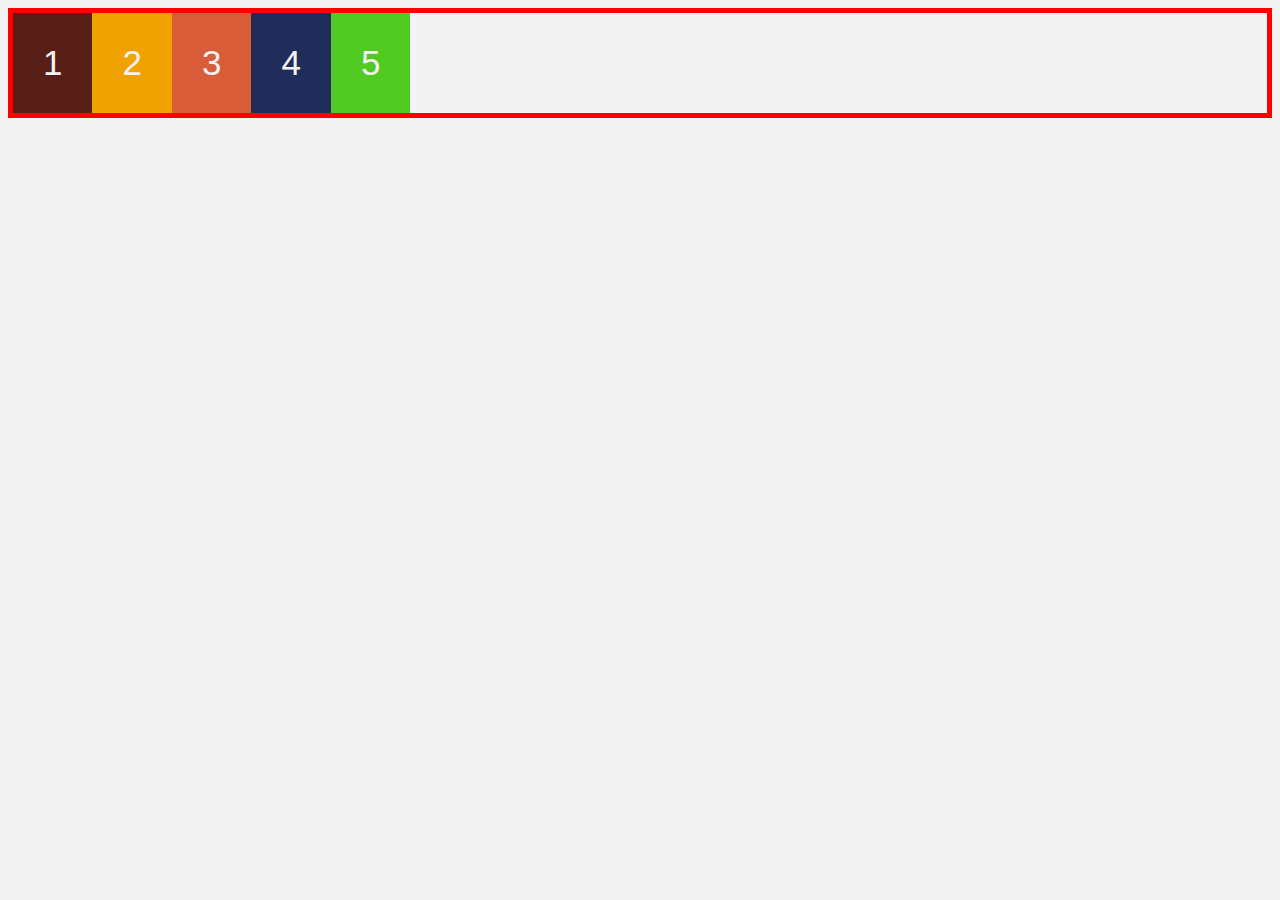
<file: index.html>
<!DOCTYPE html>
<html lang="en">
  <head>
    <meta charset="UTF-8" />
    <meta http-equiv="X-UA-Compatible" content="IE=edge" />
    <meta name="viewport" content="width=device-width, initial-scale=1.0" />
    <title>CSS Flexbox Tutorial</title>
    <link rel="stylesheet" href="./main.css" />
    <style>
      .container {
        display: flex;
        /* display: inline-flex; */
      }
    </style>
  </head>
  <body>
    <!-- parent = flex-container -->
    <div class="container">
      <!-- children = flex-items -->
      <div class="box box-1">1</div>
      <div class="box box-2">2</div>
      <div class="box box-3">3</div>
      <div class="box box-4">4</div>
      <div class="box box-5">5</div>
    </div>
  </body>
</html>
</file>
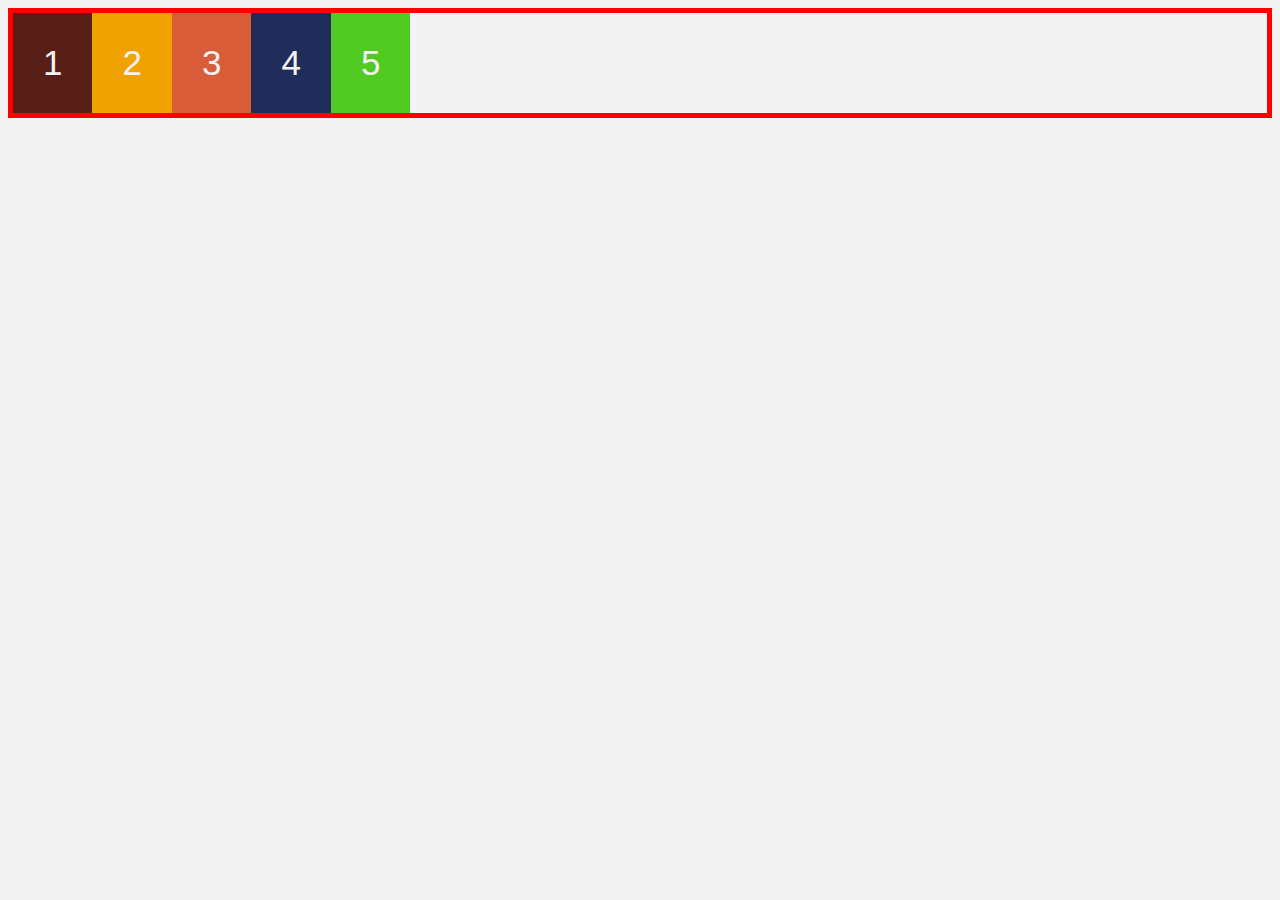
<file: 01-flexbox - part 1/index.html>
<!DOCTYPE html>
<html lang="en">
  <head>
    <meta charset="UTF-8" />
    <meta http-equiv="X-UA-Compatible" content="IE=edge" />
    <meta name="viewport" content="width=device-width, initial-scale=1.0" />
    <title>CSS Flexbox Tutorial</title>
    <link rel="stylesheet" href="./main.css" />
    <style>
      .container {
        display: flex;
        /* flex-direction: row; */
        /* display: inline-flex; */
        /* flex direction */
        /* row (default) row-reverse column column reverse */
        /* flex-direction: row-reverse; */
        /* flex-direction: column; */
        /* flex-direction: column-reverse; */
      }
    </style>
  </head>
  <body>
    <!-- parent = flex-container -->
    <div class="container">
      <!-- children = flex-items -->
      <div class="box box-1">1</div>
      <div class="box box-2">2</div>
      <div class="box box-3">3</div>
      <div class="box box-4">4</div>
      <div class="box box-5">5</div>
    </div>
  </body>
</html>
</file>
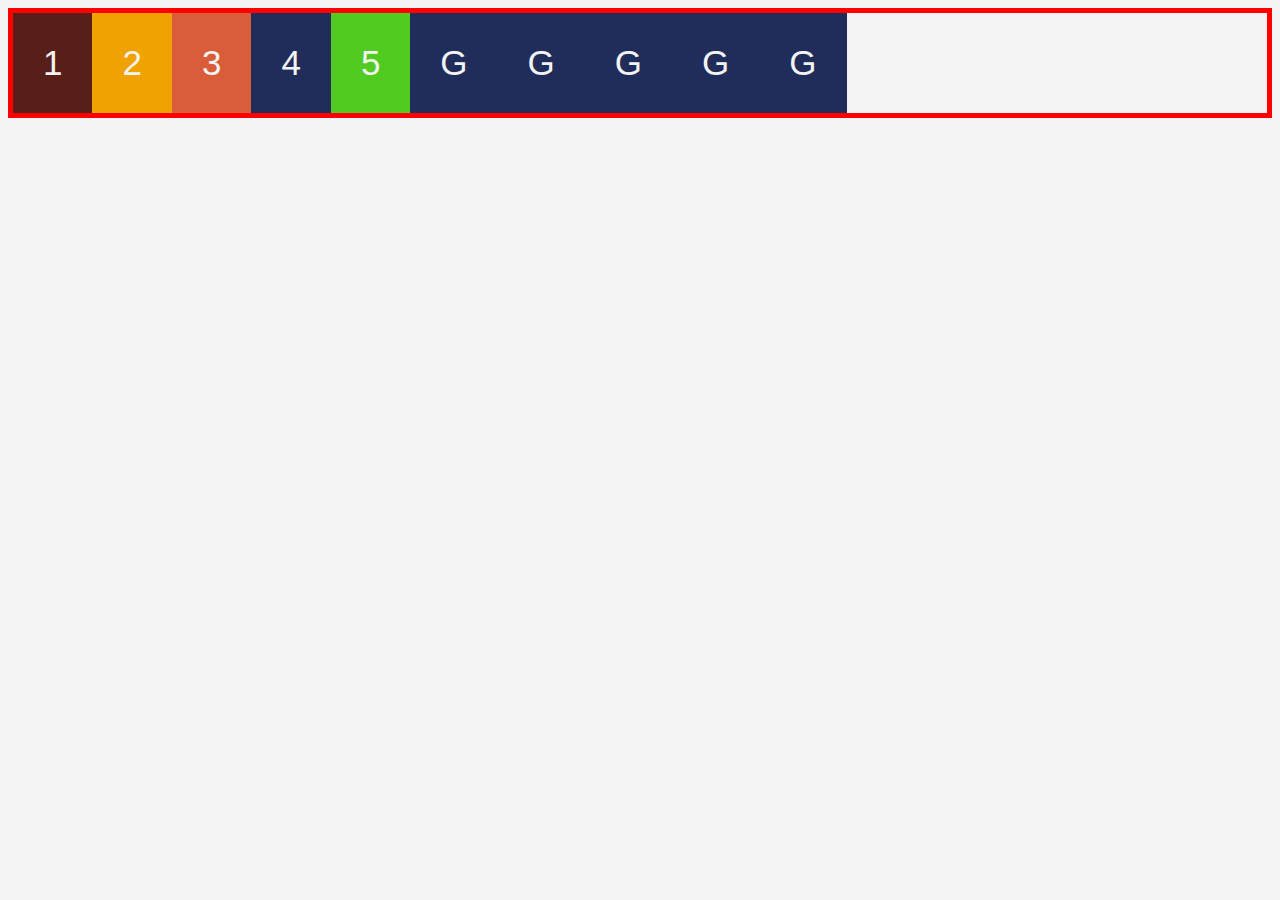
<file: 02-flexbox - part 2/index.html>
<!DOCTYPE html>
<html lang="en">
  <head>
    <meta charset="UTF-8" />
    <meta http-equiv="X-UA-Compatible" content="IE=edge" />
    <meta name="viewport" content="width=device-width, initial-scale=1.0" />
    <title>CSS Flexbox Tutorial</title>
    <link rel="stylesheet" href="./main.css" />
    <style>
      .container {
        display: flex;
      }
    </style>
  </head>
  <body>
    <!-- parent = flex-container -->
    <div class="container">
      <!-- children = flex-items -->
      <div class="box box-1">1</div>
      <div class="box box-2">2</div>
      <div class="box box-3">3</div>
      <div class="box box-4">4</div>
      <div class="box box-5">5</div>
      <div class="box generic">G</div>
      <div class="box generic">G</div>
      <div class="box generic">G</div>
      <div class="box generic">G</div>
      <div class="box generic">G</div>
    </div>
  </body>
</html>
</file>
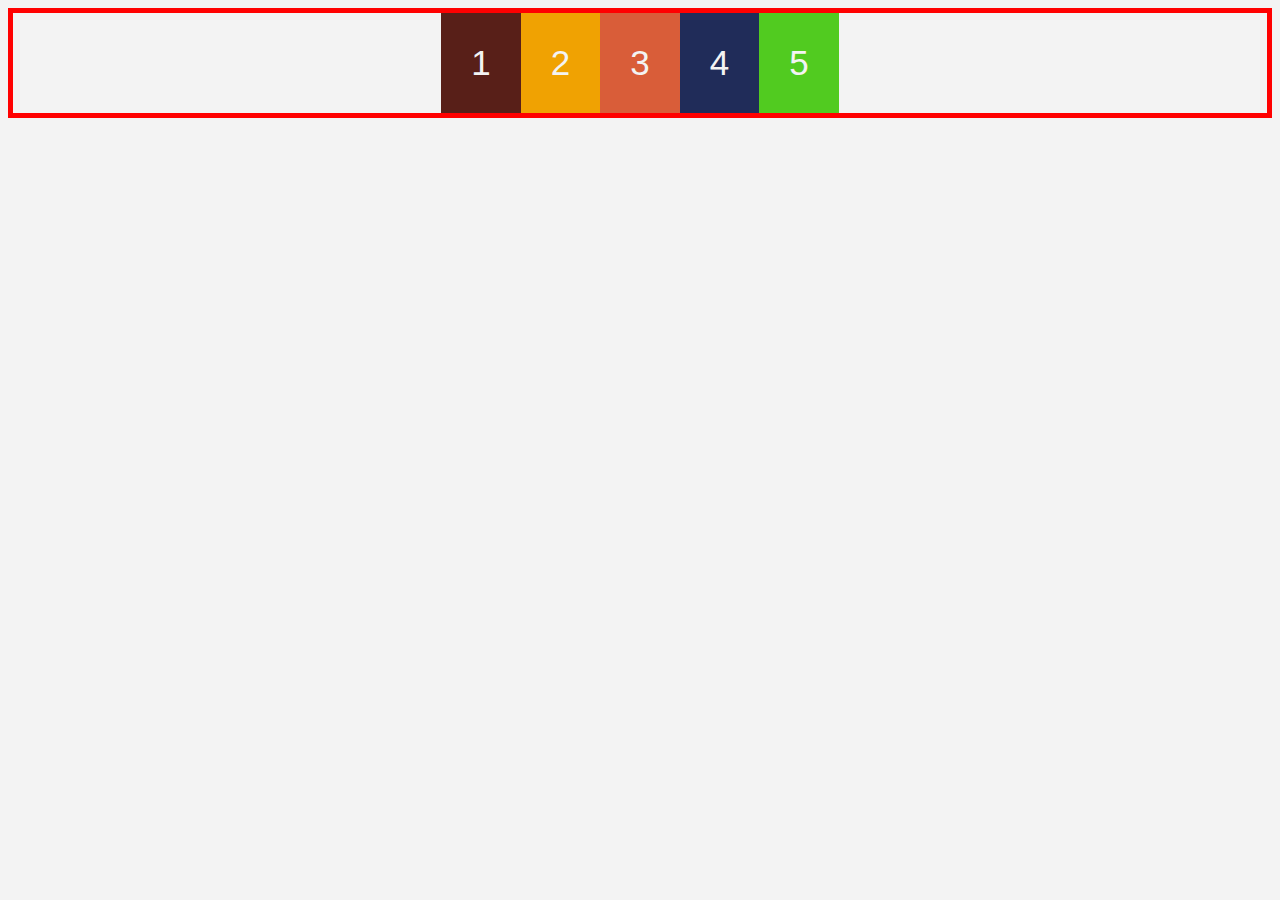
<file: 03-justify-content/index.html>
<!DOCTYPE html>
<html lang="en">
  <head>
    <meta charset="UTF-8" />
    <meta name="viewport" content="width=device-width, initial-scale=1.0" />
    <meta http-equiv="X-UA-Compatible" content="ie=edge" />
    <title>Flexbox Tutorial</title>
    <link rel="stylesheet" href="styles.css" />
    <style>
      /* justify-content horizontal alignment*/
      /* flex-start(default) flex-end center  */
      /* evenly distributed */
      /* space-between first item start last end   */
      /* space-around side margins  */
      /* space-evenly even margins  */
      .container {
        display: flex;
        flex-wrap: wrap;
        justify-content: flex-start;
        justify-content: flex-end;
        justify-content: space-between;
        justify-content: space-around;
        justify-content: space-evenly;
        justify-content: center;
      }
    </style>
  </head>
  <body>
    <!--parent = flex-container  -->
    <div class="container">
      <!-- children = flex-items -->
      <div class="box box-1">1</div>
      <div class="box box-2">2</div>
      <div class="box box-3">3</div>
      <div class="box box-4">4</div>
      <div class="box box-5">5</div>
      <!-- <div class="box generic">G</div>
      <div class="box generic">G</div>
      <div class="box generic">G</div>
      <div class="box generic">G</div>
      <div class="box generic">G</div> -->
    </div>
  </body>
</html>
</file>
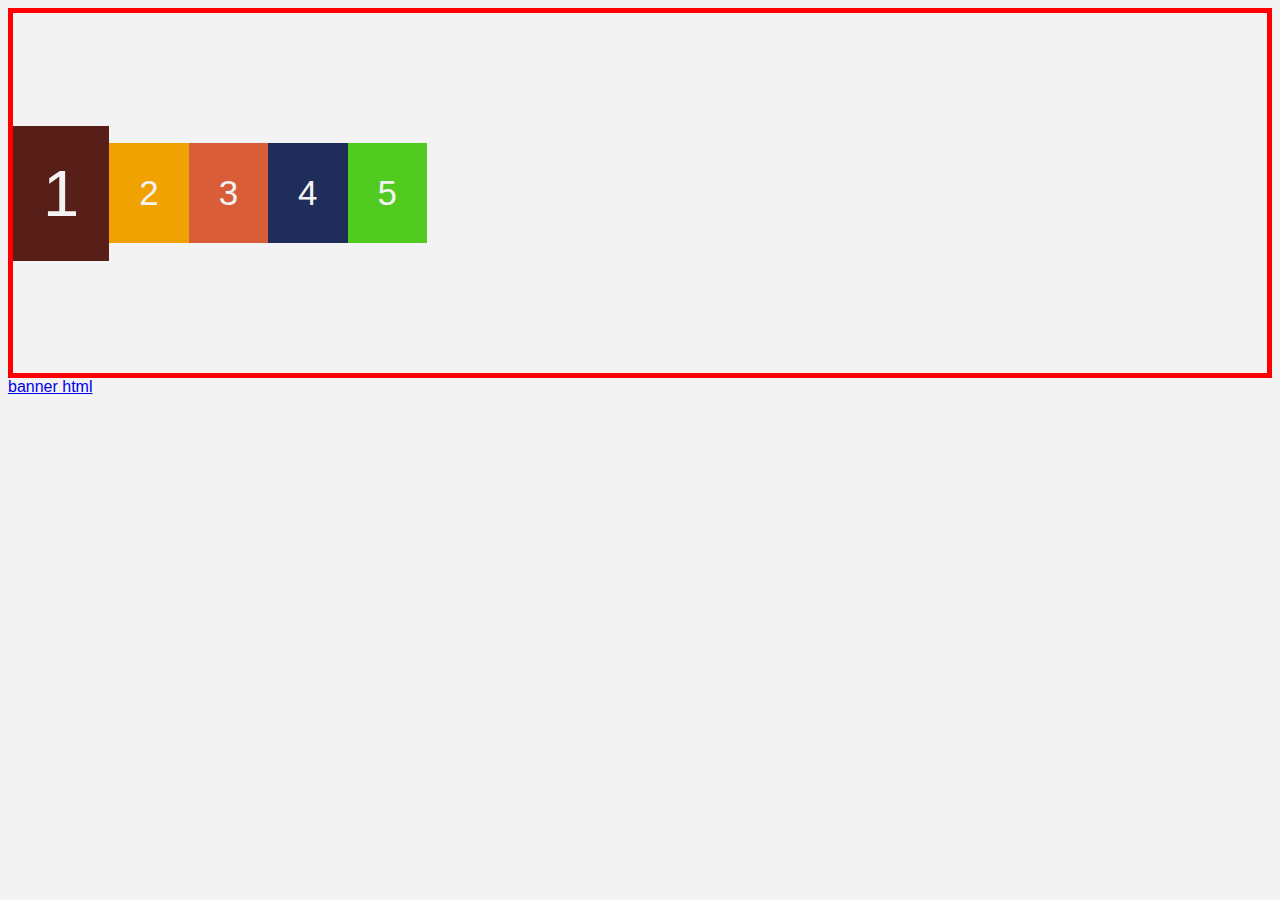
<file: 05-hero project/index.html>
<!DOCTYPE html>
<html lang="en">
  <head>
    <meta charset="UTF-8" />
    <meta name="viewport" content="width=device-width, initial-scale=1.0" />
    <meta http-equiv="X-UA-Compatible" content="ie=edge" />
    <title>Flexbox Tutorial</title>
    <link rel="stylesheet" href="styles.css" />
    <style>
      /* align-items vertical alignment*/
      /* stretch (default), flex-start, flex-end, center, baseline */
      .container {
        height: 300px;
        height: 40vh;
        display: flex;
        align-items: stretch;
        /* align-items: flex-start; */
        /* align-items: flex-end; */
        align-items: center;
        /* align-items: baseline; */
      }
    </style>
  </head>
  <body>
    <!--parent = flex-container  -->
    <div class="container">
      <!-- children = flex-items -->
      <div class="box box-1">1</div>
      <div class="box box-2">2</div>
      <div class="box box-3">3</div>
      <div class="box box-4">4</div>
      <div class="box box-5">5</div>
      <!-- <div class="box generic">G</div>
      <div class="box generic">G</div>
      <div class="box generic">G</div>
      <div class="box generic">G</div>
      <div class="box generic">G</div> -->
    </div>
    <a href="banner.html"
      >banner html</html
    ></a>
  </body>
</html>
</file>
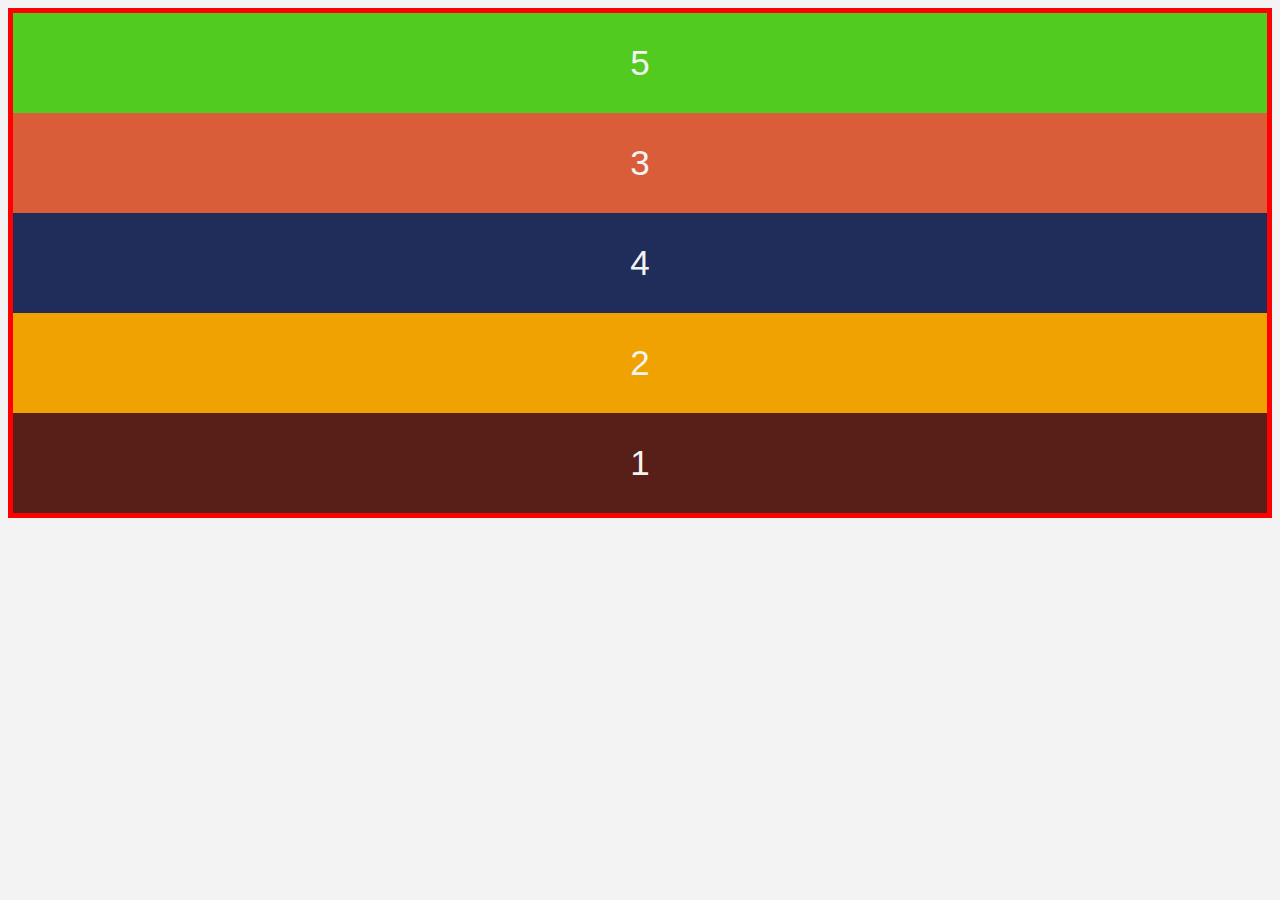
<file: 08-order/index.html>
<!DOCTYPE html>
<html lang="en">
  <head>
    <meta charset="UTF-8" />
    <meta name="viewport" content="width=device-width, initial-scale=1.0" />
    <meta http-equiv="X-UA-Compatible" content="ie=edge" />
    <title>Flexbox Tutorial</title>
    <link rel="stylesheet" href="styles.css" />

    <!-- order ===  all children have order:0 by default-->

    <style>
      .container {
        display: flex;
        flex-direction: column;
      }
      .box-1 {
        order: 2;
      }
      .box-2 {
        order: 1;
      }
      .box-5 {
        order: -1;
      }
    </style>
  </head>
  <body>
    <!--parent = flex-container  -->
    <div class="container">
      <!-- children = flex-items -->
      <div class="box box-1">1</div>
      <div class="box box-2">2</div>
      <div class="box box-3">3</div>
      <div class="box box-4">4</div>
      <div class="box box-5">5</div>
      <!-- <div class="box generic">G</div>
      <div class="box generic">G</div>
      <div class="box generic">G</div>
      <div class="box generic">G</div>
      <div class="box generic">G</div> -->
    </div>
  </body>
</html>
</file>
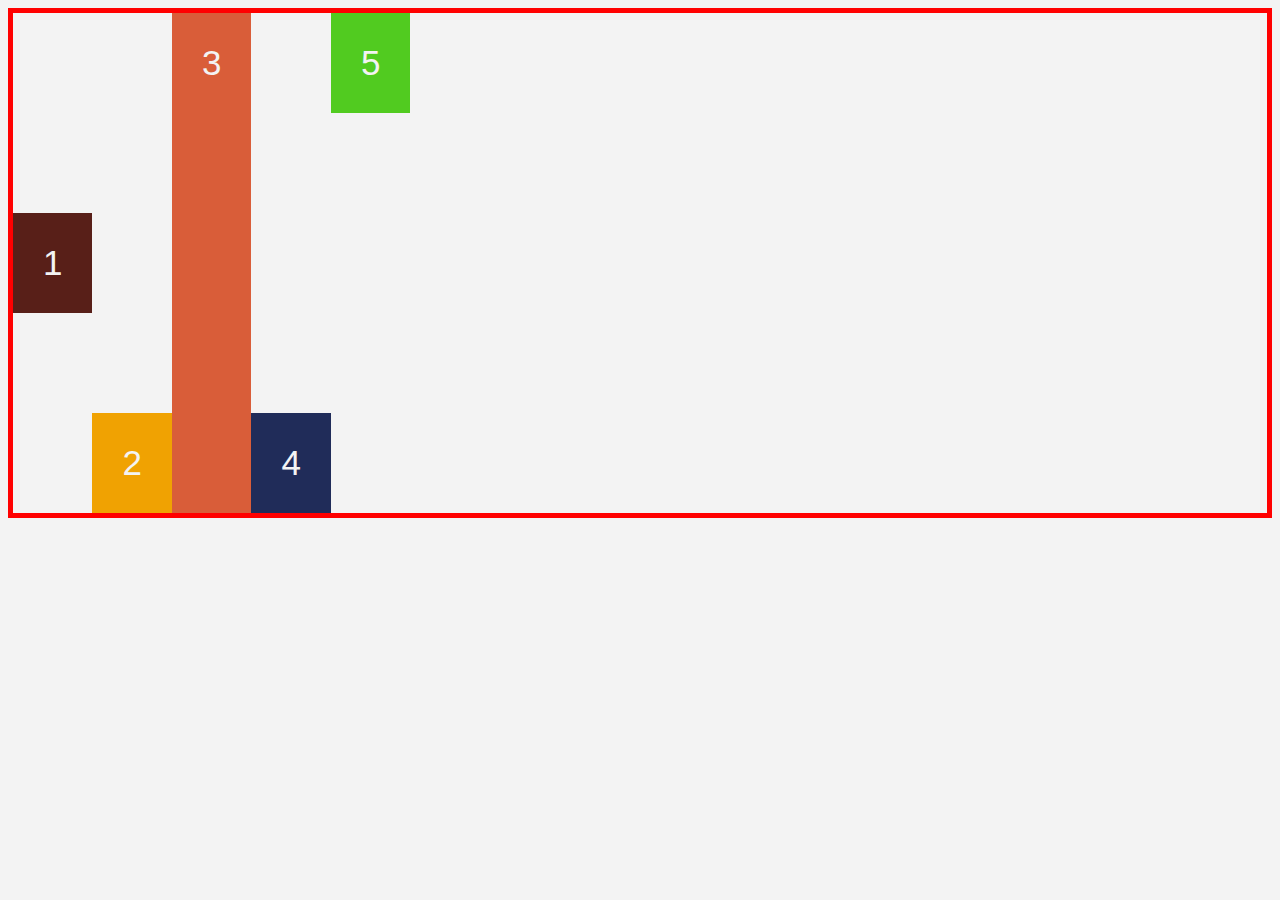
<file: 09-align-self/index.html>
<!DOCTYPE html>
<html lang="en">
  <head>
    <meta charset="UTF-8" />
    <meta name="viewport" content="width=device-width, initial-scale=1.0" />
    <meta http-equiv="X-UA-Compatible" content="ie=edge" />
    <title>Flexbox Tutorial</title>
    <link rel="stylesheet" href="styles.css" />

    <!-- align-self -->

    <style>
      .container {
        display: flex;
        height: 500px;
        align-items: flex-end;
      }
      .box-5 {
        align-self: flex-start;
      }
      .box-3 {
        align-self: stretch;
      }
      .box-1 {
        align-self: center;
      }
    </style>
  </head>
  <body>
    <!--parent = flex-container  -->
    <div class="container">
      <!-- children = flex-items -->
      <div class="box box-1">1</div>
      <div class="box box-2">2</div>
      <div class="box box-3">3</div>
      <div class="box box-4">4</div>
      <div class="box box-5">5</div>
      <!-- <div class="box generic">G</div>
      <div class="box generic">G</div>
      <div class="box generic">G</div>
      <div class="box generic">G</div>
      <div class="box generic">G</div> -->
    </div>
  </body>
</html>
</file>
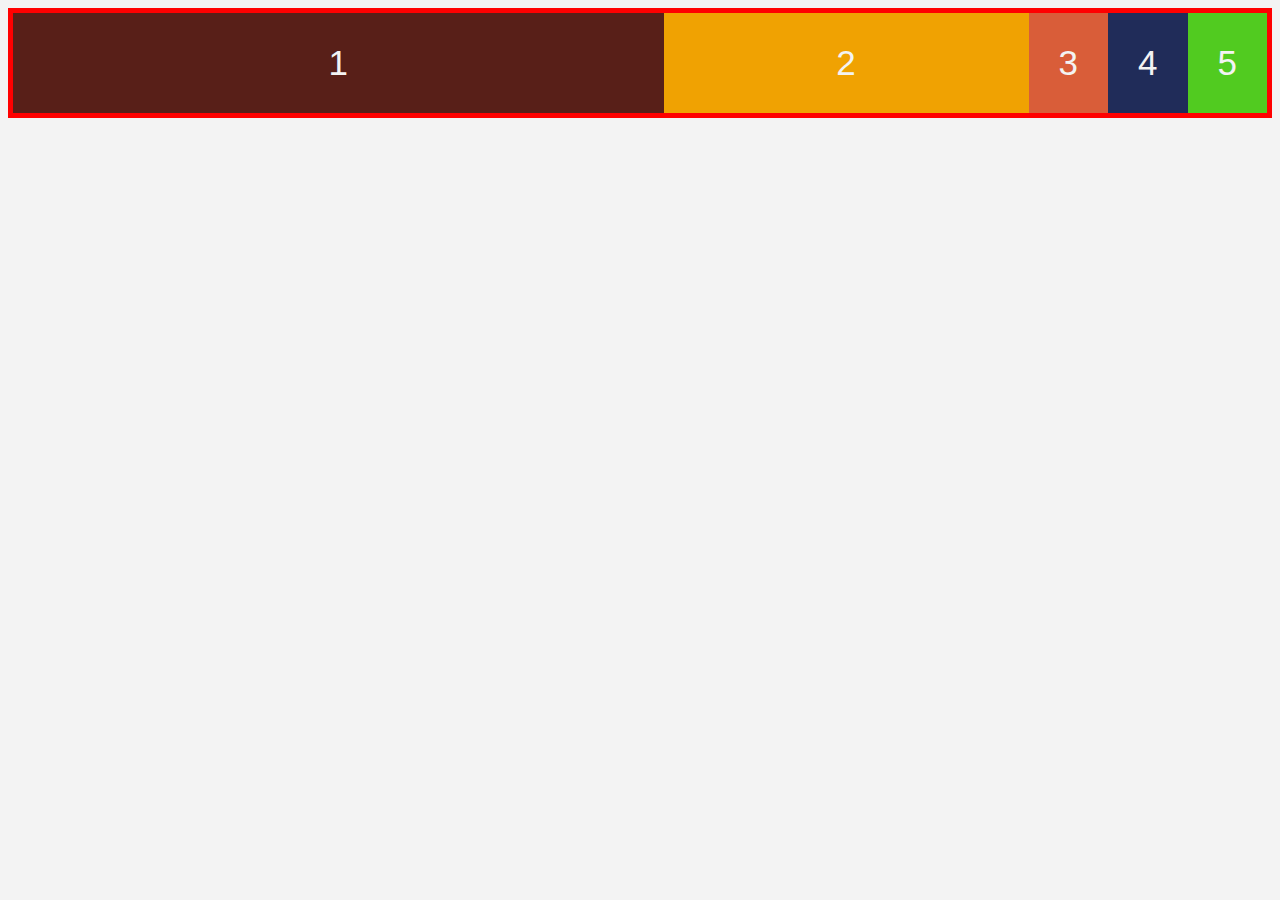
<file: 10-flex-grow/index.html>
<!DOCTYPE html>
<html lang="en">
  <head>
    <meta charset="UTF-8" />
    <meta name="viewport" content="width=device-width, initial-scale=1.0" />
    <meta http-equiv="X-UA-Compatible" content="ie=edge" />
    <title>Flexbox Tutorial</title>
    <link rel="stylesheet" href="styles.css" />

    <!-- flex-grow all children have flex-grow:0 -->

    <style>
      .container {
        display: flex;
      }
      /* .box {
        flex-grow: 1;
      } */
      .box-1 {
        flex-grow: 2;
      }
      .box-2 {
        flex-grow: 1;
      }
    </style>
  </head>
  <body>
    <!--parent = flex-container  -->
    <div class="container">
      <!-- children = flex-items -->
      <div class="box box-1">1</div>
      <div class="box box-2">2</div>
      <div class="box box-3">3</div>
      <div class="box box-4">4</div>
      <div class="box box-5">5</div>
      <!-- <div class="box generic">G</div>
      <div class="box generic">G</div>
      <div class="box generic">G</div>
      <div class="box generic">G</div>
      <div class="box generic">G</div> -->
    </div>
  </body>
</html>
</file>
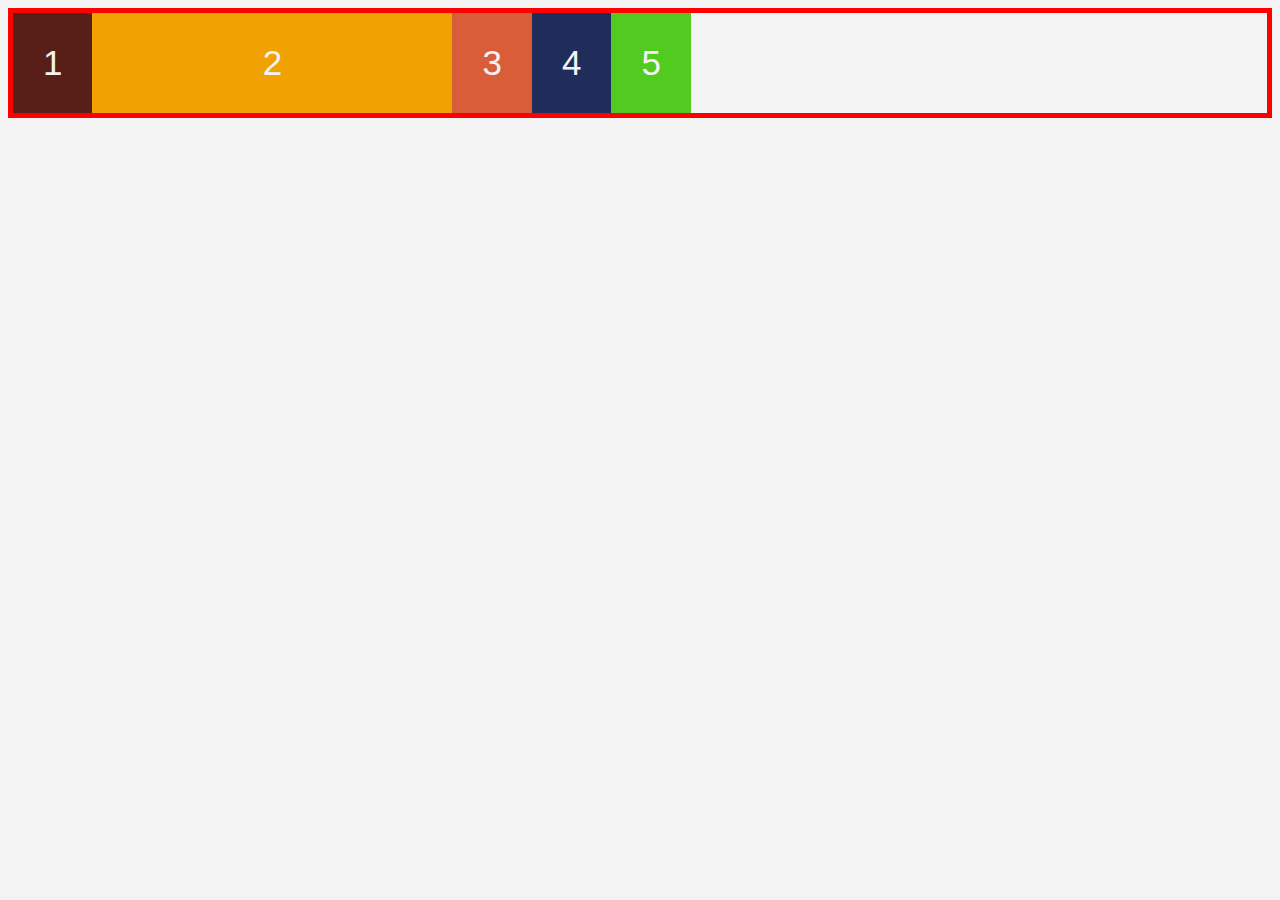
<file: 11-flex-shrink/index.html>
<!DOCTYPE html>
<html lang="en">
  <head>
    <meta charset="UTF-8" />
    <meta name="viewport" content="width=device-width, initial-scale=1.0" />
    <meta http-equiv="X-UA-Compatible" content="ie=edge" />
    <title>Flexbox Tutorial</title>
    <link rel="stylesheet" href="styles.css" />

    <!-- flex-shrink all children have flex-shrink:1  -->

    <style>
      .container {
        display: flex;
        flex-wrap: wrap;
      }
      .box-2 {
        width: 300px;
        flex-shrink: 0;
      }
    </style>
  </head>
  <body>
    <!--parent = flex-container  -->
    <div class="container">
      <!-- children = flex-items -->
      <div class="box box-1">1</div>
      <div class="box box-2">2</div>
      <div class="box box-3">3</div>
      <div class="box box-4">4</div>
      <div class="box box-5">5</div>
      <!-- <div class="box generic">G</div>
      <div class="box generic">G</div>
      <div class="box generic">G</div>
      <div class="box generic">G</div>
      <div class="box generic">G</div> -->
    </div>
  </body>
</html>
</file>
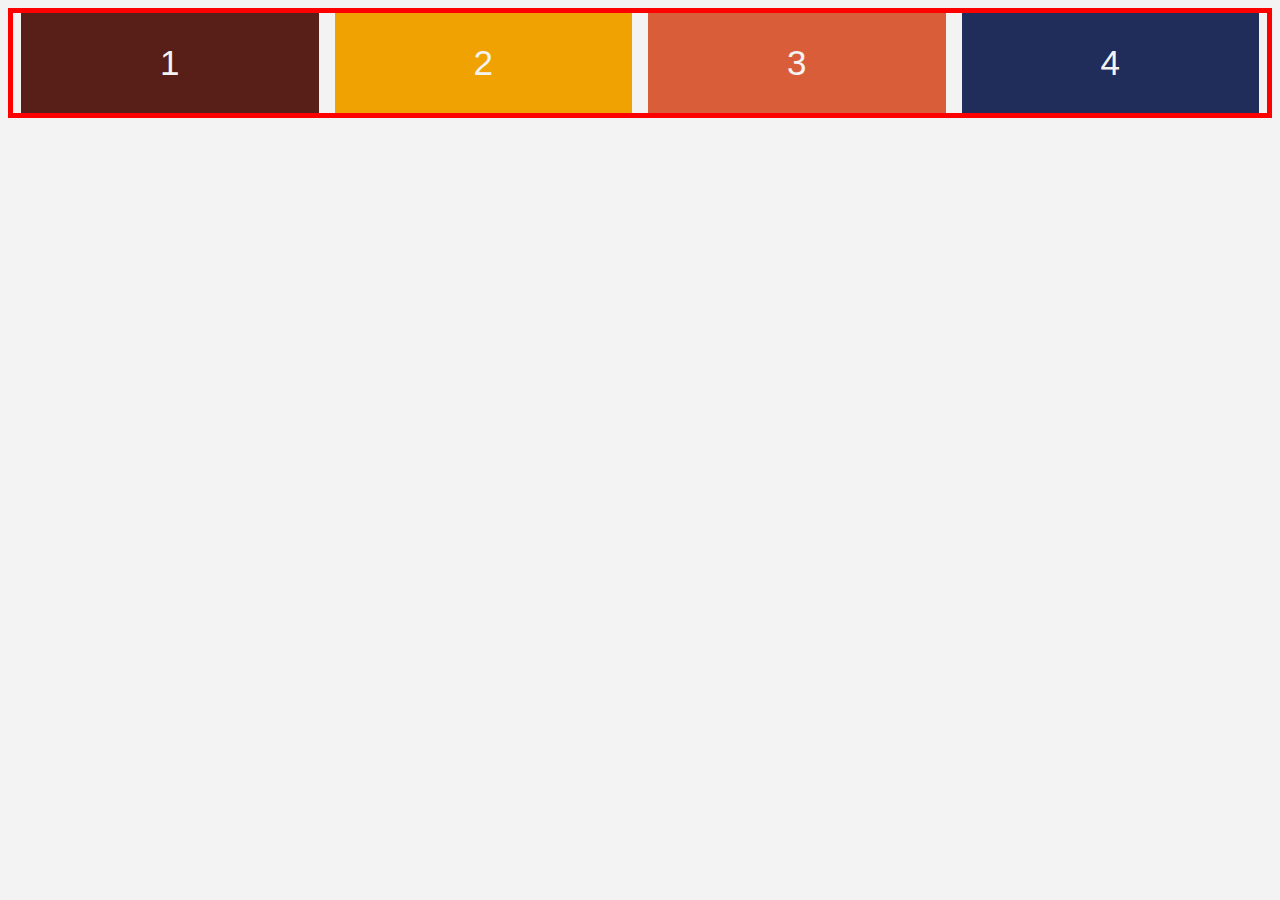
<file: 12-flex-basis-flex/index.html>
<!DOCTYPE html>
<html lang="en">
  <head>
    <meta charset="UTF-8" />
    <meta name="viewport" content="width=device-width, initial-scale=1.0" />
    <meta http-equiv="X-UA-Compatible" content="ie=edge" />
    <title>Flexbox Tutorial</title>
    <link rel="stylesheet" href="styles.css" />

    <!-- flex-basis base value and flex shortcut  - advise to use percentage-->

    <style>
      .container {
        display: flex;
        flex-wrap: wrap;
        justify-content: space-around;
      }
      .box {
        /* flex-basis: 150px; */
        flex: 0 0 calc(25% - 1rem);
      }
    </style>
  </head>
  <body>
    <!--parent = flex-container  -->
    <div class="container">
      <!-- children = flex-items -->
      <div class="box box-1">1</div>
      <div class="box box-2">2</div>
      <div class="box box-3">3</div>
      <div class="box box-4">4</div>
      <!-- <div class="box box-5">5</div> -->
      <!-- <div class="box generic">G</div>
      <div class="box generic">G</div>
      <div class="box generic">G</div>
      <div class="box generic">G</div>
      <div class="box generic">G</div> -->
    </div>
  </body>
</html>
</file>
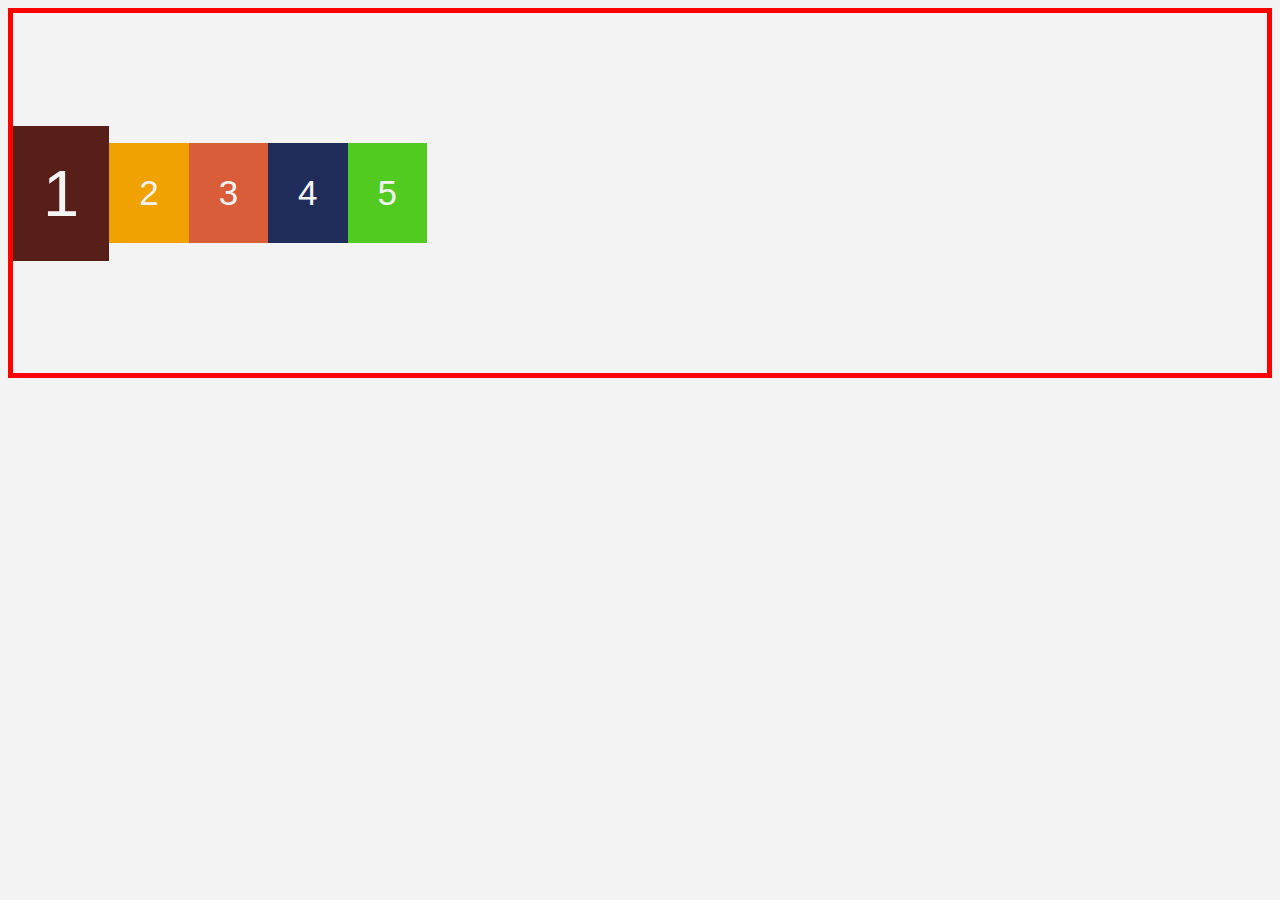
<file: 04-align-items/flexbox tutorial/index.html>
<!DOCTYPE html>
<html lang="en">
  <head>
    <meta charset="UTF-8" />
    <meta name="viewport" content="width=device-width, initial-scale=1.0" />
    <meta http-equiv="X-UA-Compatible" content="ie=edge" />
    <title>Flexbox Tutorial</title>
    <link rel="stylesheet" href="styles.css" />
    <style>
      /* align-items vertical alignment*/
      /* stretch (default), flex-start, flex-end, center, baseline */
      .container {
        height: 300px;
        height: 40vh;
        display: flex;
        align-items: stretch;
        /* align-items: flex-start; */
        /* align-items: flex-end; */
        align-items: center;
        /* align-items: baseline; */
      }
    </style>
  </head>
  <body>
    <!--parent = flex-container  -->
    <div class="container">
      <!-- children = flex-items -->
      <div class="box box-1">1</div>
      <div class="box box-2">2</div>
      <div class="box box-3">3</div>
      <div class="box box-4">4</div>
      <div class="box box-5">5</div>
      <!-- <div class="box generic">G</div>
      <div class="box generic">G</div>
      <div class="box generic">G</div>
      <div class="box generic">G</div>
      <div class="box generic">G</div> -->
    </div>
  </body>
</html>
</file>
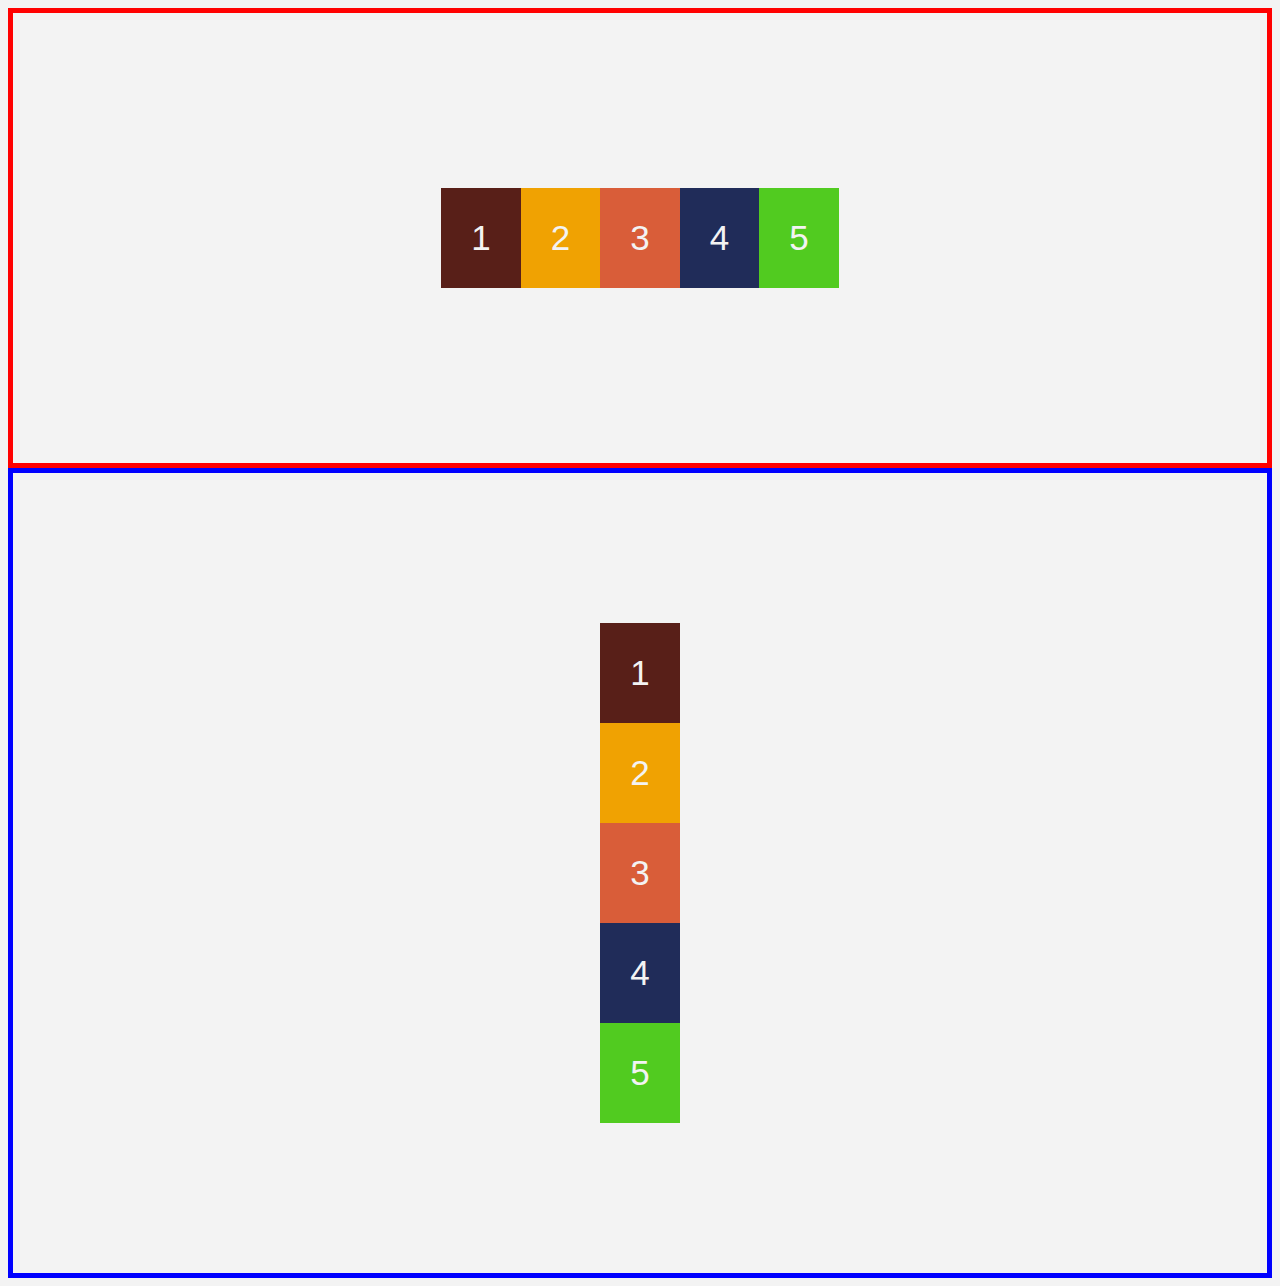
<file: 07-main-cross-axis/flexbox tutorial/index.html>
<!DOCTYPE html>
<html lang="en">
  <head>
    <meta charset="UTF-8" />
    <meta name="viewport" content="width=device-width, initial-scale=1.0" />
    <meta http-equiv="X-UA-Compatible" content="ie=edge" />
    <title>Flexbox Tutorial</title>
    <link rel="stylesheet" href="styles.css" />
    <!-- MAIN AXIS / CROSS AXIS -->

    <style>
      .container {
        height: 300px;
        height: 50vh;
        display: flex;
        justify-content: center;
        align-items: center;
      }
      .container-1 {
        height: 800px;
        border: 5px solid blue;
        display: flex;
        flex-direction: column;
        align-items: center;
        justify-content: center;
      }
    </style>
  </head>
  <body>
    <!--parent = flex-container  -->
    <div class="container">
      <!-- children = flex-items -->
      <div class="box box-1">1</div>
      <div class="box box-2">2</div>
      <div class="box box-3">3</div>
      <div class="box box-4">4</div>
      <div class="box box-5">5</div>
      <!-- <div class="box generic">G</div>
      <div class="box generic">G</div>
      <div class="box generic">G</div>
      <div class="box generic">G</div>
      <div class="box generic">G</div> -->
    </div>
    <div class="container-1">
      <div class="box box-1">1</div>
      <div class="box box-2">2</div>
      <div class="box box-3">3</div>
      <div class="box box-4">4</div>
      <div class="box box-5">5</div>
    </div>
  </body>
</html>
</file>
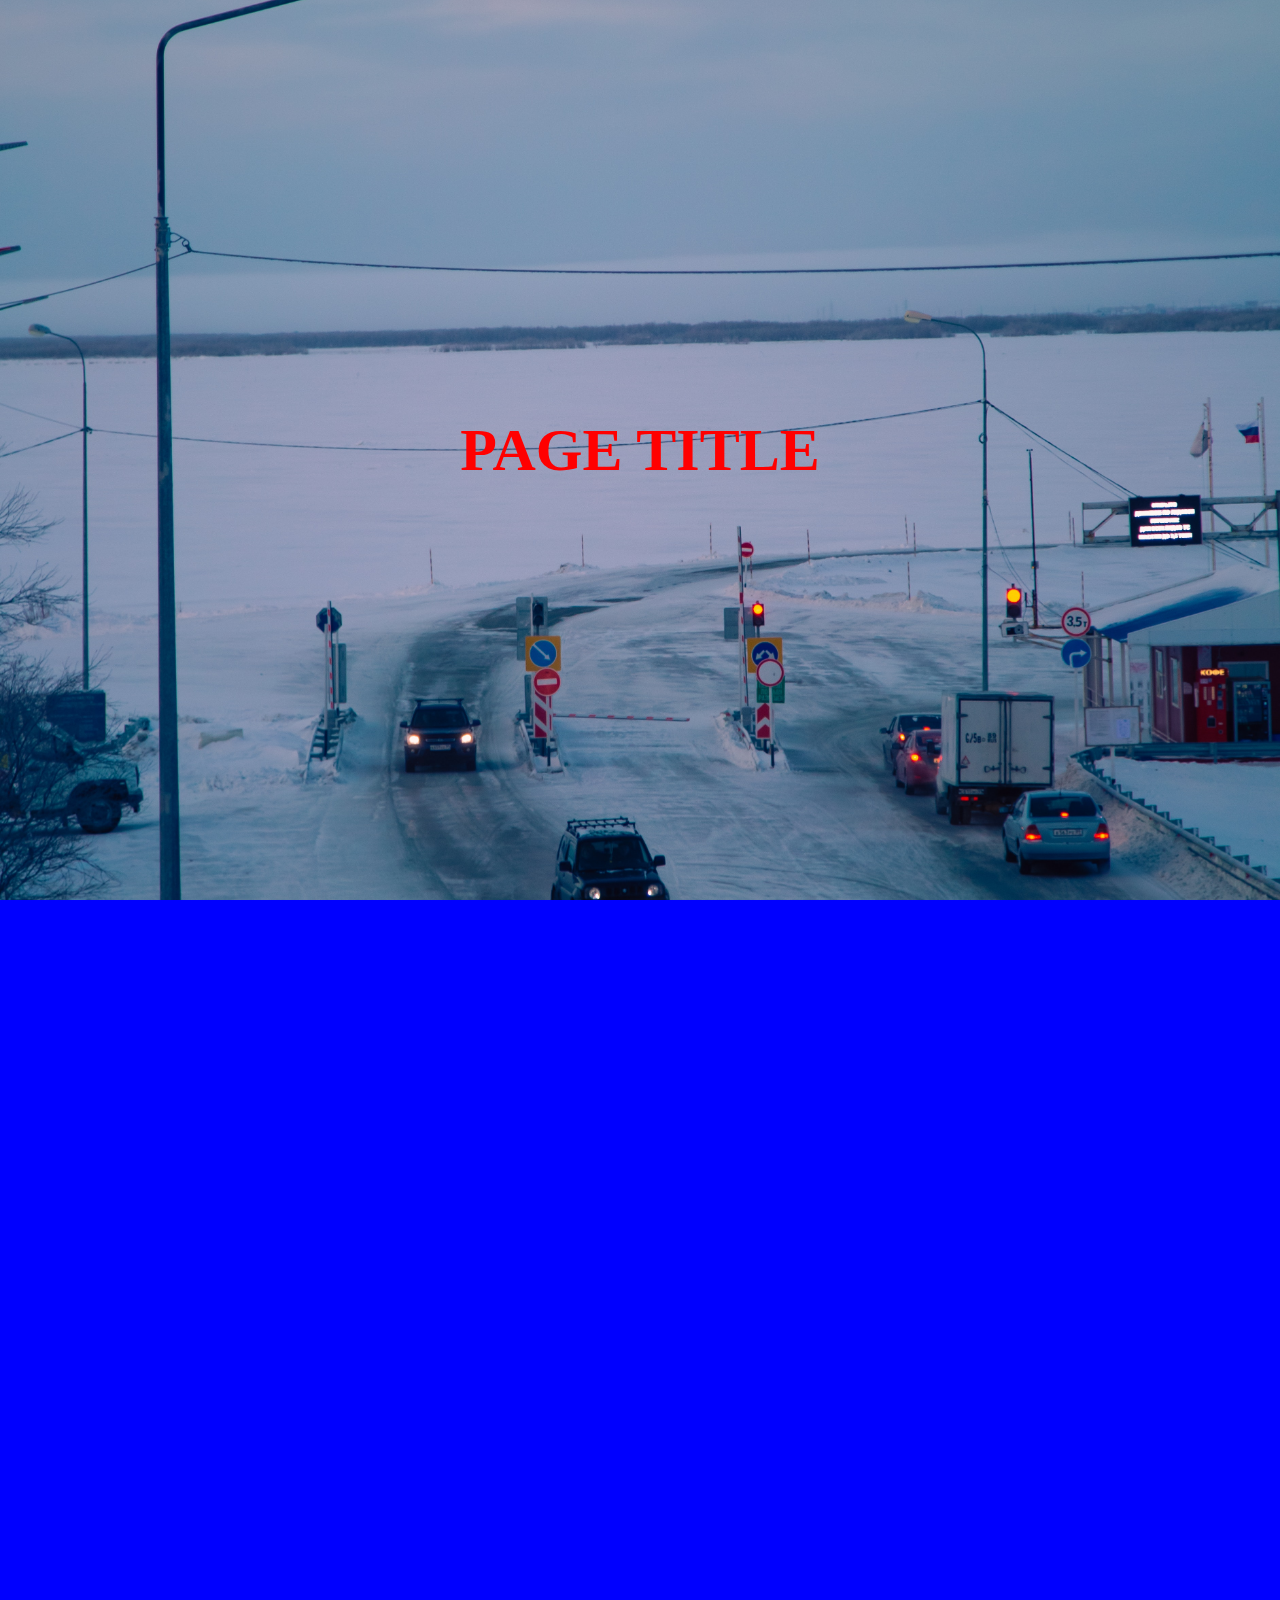
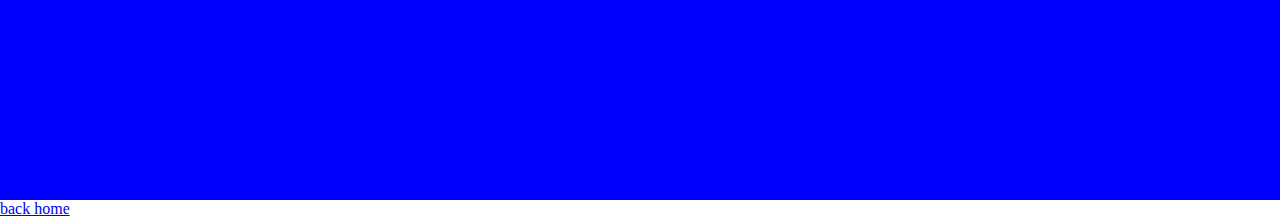
<file: 05-hero project/banner.html>
<!DOCTYPE html>
<html lang="en">
  <head>
    <meta charset="UTF-8" />
    <meta http-equiv="X-UA-Compatible" content="IE=edge" />
    <meta name="viewport" content="width=device-width, initial-scale=1.0" />
    <title>Banner example</title>
    <style>
      * {
        margin: 0;
      }
      .hero {
        min-height: 100vh;
        background: url('./hero-snow.jpg');
        background-position: center;
        background-size: cover;
        background-repeat: no-repeat;
        background-attachment: fixed;
        display: flex;
        justify-content: center;
        align-items: center;
      }
      h1 {
        text-transform: uppercase;
        font-size: 60px;
        color: red;
      }
      .banner {
        min-height: 100vh;
        background: blue;
      }
    </style>
  </head>
  <body>
    <header class="hero">
      <h1>page title</h1>
    </header>
    <div class="banner"></div>
    <a href="index.html">back home</a>
  </body>
</html>
</file>
<file: main.css>
body {
  font-family: Verdana, Geneva, Tahoma, sans-serif;
  background: #f3f3f3;
}

.container {
  border: 5px solid red;
}

.box {
  padding: 30px;
  text-align: center;
  font-size: 35px;
  color: #f3f3f3;
}

.box-1 {
  background: #581f18;
}
.box-2 {
  background: #f0a202;
}
.box-3 {
  background: #d95d39;
}
.box-4 {
  background: #202c59;
}
.box-5 {
  background: #51cb22;
}
</file>
<file: 01-flexbox - part 1/main.css>
body {
  font-family: Verdana, Geneva, Tahoma, sans-serif;
  background: #f3f3f3;
}

.container {
  border: 5px solid red;
}

.box {
  padding: 30px;
  text-align: center;
  font-size: 35px;
  color: #f3f3f3;
}

.box-1 {
  background: #581f18;
}
.box-2 {
  background: #f0a202;
}
.box-3 {
  background: #d95d39;
}
.box-4 {
  background: #202c59;
}
.box-5 {
  background: #51cb22;
}
</file>
<file: 02-flexbox - part 2/main.css>
body {
  font-family: Verdana, Geneva, Tahoma, sans-serif;
  background: #f3f3f3;
}

.container {
  border: 5px solid red;
}

.box {
  padding: 30px;
  text-align: center;
  font-size: 35px;
  color: #f3f3f3;
}

.box-1 {
  background: #581f18;
}
.box-2 {
  background: #f0a202;
}
.box-3 {
  background: #d95d39;
}
.box-4 {
  background: #202c59;
}
.box-5 {
  background: #51cb22;
}
.generic {
  background: #202c59;
}
</file>
<file: 03-justify-content/styles.css>
body {
  font-family: Verdana, Geneva, Tahoma, sans-serif;
  background: #f3f3f3;
}
.container {
  border: 5px solid red;
}
.box {
  padding: 30px;
  text-align: center;
  font-size: 35px;
  color: #f3f3f3;
}
.box-1 {
  background: #581f18;
}
.box-2 {
  background: #f0a202;
}
.box-3 {
  background: #d95d39;
}
.box-4 {
  background: #202c59;
}
.box-5 {
  background: #51cb20;
}
.generic {
  background: #202c59;
}
</file>
<file: 05-hero project/styles.css>
body {
  font-family: Verdana, Geneva, Tahoma, sans-serif;
  background: #f3f3f3;
}
.container {
  border: 5px solid red;
}
.box {
  padding: 30px;
  text-align: center;
  font-size: 35px;
  color: #f3f3f3;
}
.box-1 {
  background: #581f18;
  font-size: 65px;
}
.box-2 {
  background: #f0a202;
}
.box-3 {
  background: #d95d39;
}
.box-4 {
  background: #202c59;
}
.box-5 {
  background: #51cb20;
}
.generic {
  background: #202c59;
}
</file>
<file: 08-order/styles.css>
body {
  font-family: Verdana, Geneva, Tahoma, sans-serif;
  background: #f3f3f3;
}
.container {
  border: 5px solid red;
}
.box {
  padding: 30px;
  text-align: center;
  font-size: 35px;
  color: #f3f3f3;
}
.box-1 {
  background: #581f18;
}
.box-2 {
  background: #f0a202;
}
.box-3 {
  background: #d95d39;
}
.box-4 {
  background: #202c59;
}
.box-5 {
  background: #51cb20;
}
.generic {
  background: #202c59;
}
</file>
<file: 09-align-self/styles.css>
body {
  font-family: Verdana, Geneva, Tahoma, sans-serif;
  background: #f3f3f3;
}
.container {
  border: 5px solid red;
}
.box {
  padding: 30px;
  text-align: center;
  font-size: 35px;
  color: #f3f3f3;
}
.box-1 {
  background: #581f18;
}
.box-2 {
  background: #f0a202;
}
.box-3 {
  background: #d95d39;
}
.box-4 {
  background: #202c59;
}
.box-5 {
  background: #51cb20;
}
.generic {
  background: #202c59;
}
</file>
<file: 10-flex-grow/styles.css>
body {
  font-family: Verdana, Geneva, Tahoma, sans-serif;
  background: #f3f3f3;
}
.container {
  border: 5px solid red;
}
.box {
  padding: 30px;
  text-align: center;
  font-size: 35px;
  color: #f3f3f3;
}
.box-1 {
  background: #581f18;
}
.box-2 {
  background: #f0a202;
}
.box-3 {
  background: #d95d39;
}
.box-4 {
  background: #202c59;
}
.box-5 {
  background: #51cb20;
}
.generic {
  background: #202c59;
}
</file>
<file: 11-flex-shrink/styles.css>
body {
  font-family: Verdana, Geneva, Tahoma, sans-serif;
  background: #f3f3f3;
}
.container {
  border: 5px solid red;
}
.box {
  padding: 30px;
  text-align: center;
  font-size: 35px;
  color: #f3f3f3;
}
.box-1 {
  background: #581f18;
}
.box-2 {
  background: #f0a202;
}
.box-3 {
  background: #d95d39;
}
.box-4 {
  background: #202c59;
}
.box-5 {
  background: #51cb20;
}
.generic {
  background: #202c59;
}
</file>
<file: 12-flex-basis-flex/styles.css>
* {
  box-sizing: border-box;
}

body {
  font-family: Verdana, Geneva, Tahoma, sans-serif;
  background: #f3f3f3;
}
.container {
  border: 5px solid red;
}
.box {
  padding: 30px 0;
  text-align: center;
  font-size: 35px;
  color: #f3f3f3;
}
.box-1 {
  background: #581f18;
}
.box-2 {
  background: #f0a202;
}
.box-3 {
  background: #d95d39;
}
.box-4 {
  background: #202c59;
}
.box-5 {
  background: #51cb20;
}
.generic {
  background: #202c59;
}
</file>
<file: 04-align-items/flexbox tutorial/styles.css>
body {
  font-family: Verdana, Geneva, Tahoma, sans-serif;
  background: #f3f3f3;
}
.container {
  border: 5px solid red;
}
.box {
  padding: 30px;
  text-align: center;
  font-size: 35px;
  color: #f3f3f3;
}
.box-1 {
  background: #581f18;
  font-size: 65px;
}
.box-2 {
  background: #f0a202;
}
.box-3 {
  background: #d95d39;
}
.box-4 {
  background: #202c59;
}
.box-5 {
  background: #51cb20;
}
.generic {
  background: #202c59;
}
</file>
<file: 07-main-cross-axis/flexbox tutorial/styles.css>
body {
  font-family: Verdana, Geneva, Tahoma, sans-serif;
  background: #f3f3f3;
}
.container {
  border: 5px solid red;
}
.box {
  padding: 30px;
  text-align: center;
  font-size: 35px;
  color: #f3f3f3;
}
.box-1 {
  background: #581f18;
}
.box-2 {
  background: #f0a202;
}
.box-3 {
  background: #d95d39;
}
.box-4 {
  background: #202c59;
}
.box-5 {
  background: #51cb20;
}
.generic {
  background: #202c59;
}
</file>
